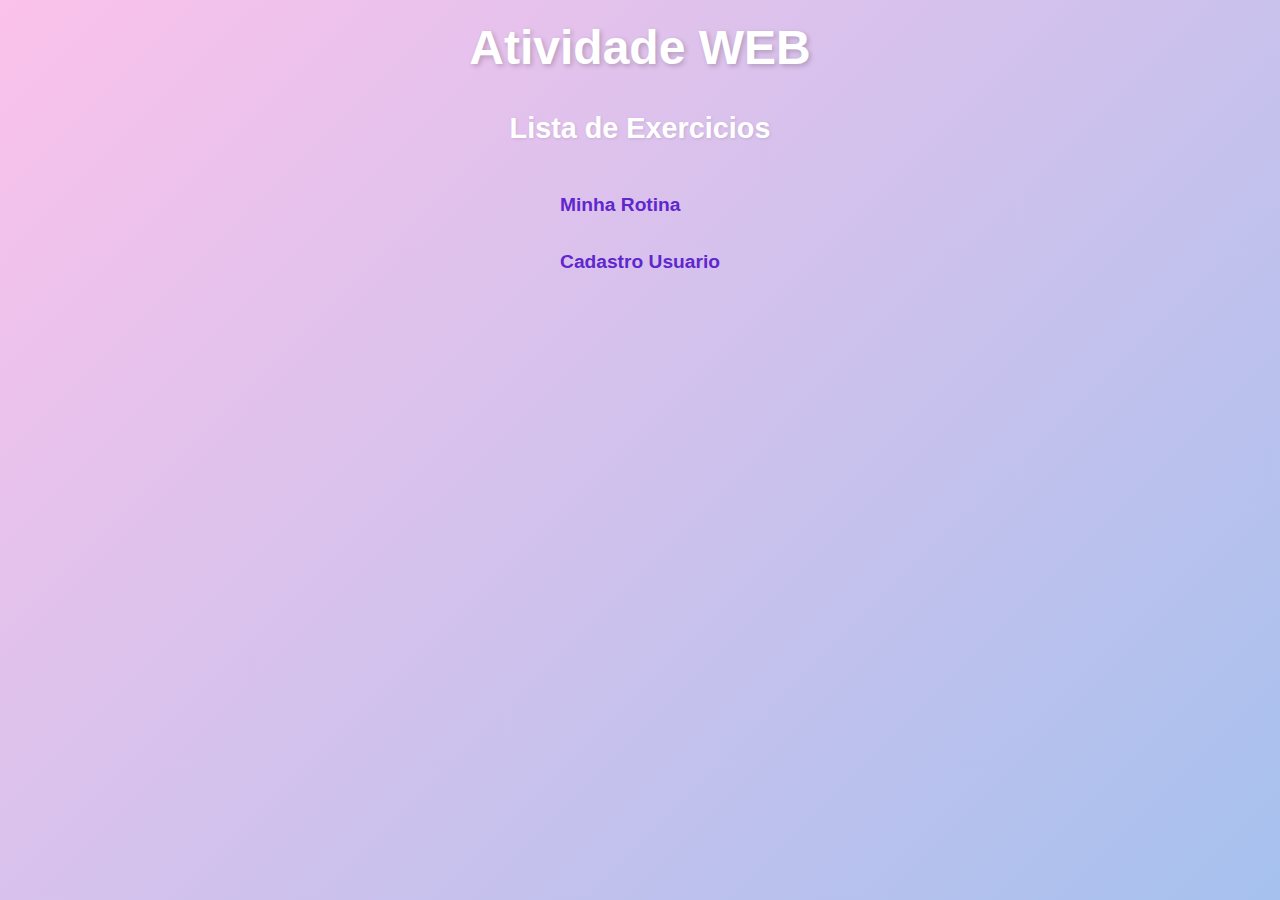
<file: index.html>
<!DOCTYPE html>
<html lang="en">
<head>
    <meta charset="UTF-8">
    <meta name="viewport" content="width=device-width, initial-scale=1.0">
    <title>Exercicios AH</title>
    <link rel="stylesheet" href="estiloIndex.css">
</head>
<body>
    <h1>Atividade WEB</h1>
    <h2>Lista de Exercicios</h2>
    <div class="Exercises">
        <ul>
            <li><a href="./Minha Rotina/minharotina.html">Minha Rotina</a></li>
            <li><a href="./Cadastro Usuario/cadastro.html">Cadastro Usuario</a></li>
        </ul>
    </div>
</body>
</html>
</file>
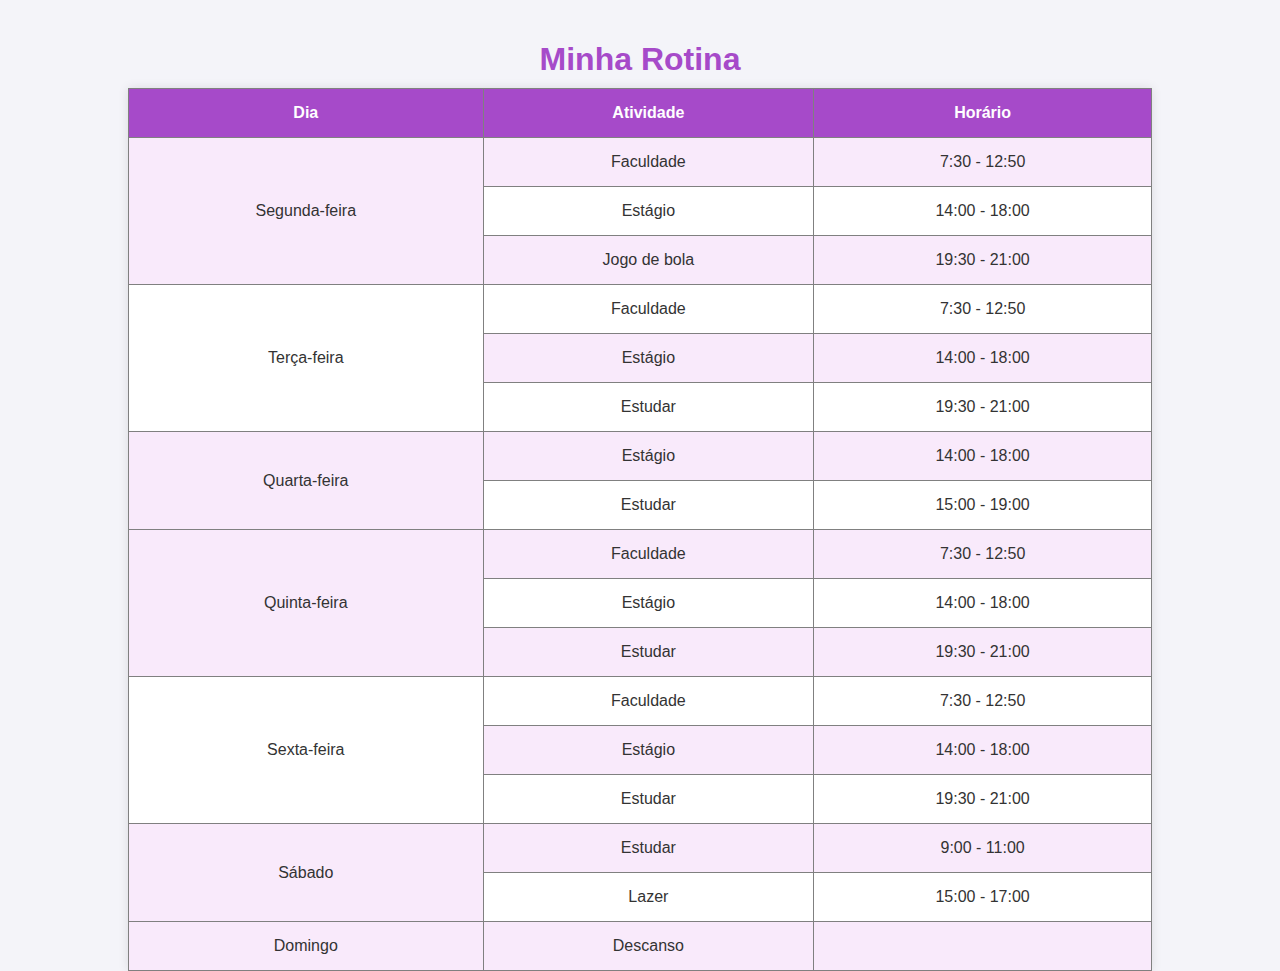
<file: minharotina.html>
<!DOCTYPE html>
<html lang="pt-BR">
<head>
    <meta charset="UTF-8">
    <meta name="viewport" content="width=device-width, initial-scale=1.0">
    <title>Minha Rotina</title>
    <link rel="stylesheet" href="estiloRT.css">
</head>
<body>

    <h1>Minha Rotina</h1>

    <table border="1" cellpadding="10">
        <tr>
            <th>Dia</th>
            <th>Atividade</th>
            <th>Horário</th>
        </tr>
        <tr>
            <td rowspan="3">Segunda-feira</td>
            <td>Faculdade</td>
            <td>7:30 - 12:50</td>
        </tr>
        <tr>
            <td>Estágio</td>
            <td>14:00 - 18:00</td>
        </tr>
        <tr>
            <td>Jogo de bola</td>
            <td>19:30 - 21:00</td>
        </tr>
        <tr>
            <td rowspan="3">Terça-feira</td>
            <td>Faculdade</td>
            <td>7:30 - 12:50</td>
        </tr>
        <tr>
            <td>Estágio</td>
            <td>14:00 - 18:00</td>
        </tr>
        <tr>
            <td>Estudar</td>
            <td>19:30 - 21:00</td>
        </tr>
        <tr>
            <td rowspan="2">Quarta-feira</td>
            <td>Estágio</td>
            <td>14:00 - 18:00</td>
        </tr>
        <tr>
            <td>Estudar</td>
            <td>15:00 - 19:00</td>
        </tr>
        <tr>
            <td rowspan="3">Quinta-feira</td>
            <td>Faculdade</td>
            <td>7:30 - 12:50</td>
        </tr>
        <tr>
            <td>Estágio</td>
            <td>14:00 - 18:00</td>
        </tr>
        <tr>
            <td>Estudar</td>
            <td>19:30 - 21:00</td>
        </tr>
        <tr>
            <td rowspan="3">Sexta-feira</td>
            <td>Faculdade</td>
            <td>7:30 - 12:50</td>
        </tr>
        <tr>
            <td>Estágio</td>
            <td>14:00 - 18:00</td>
        </tr>
        <tr>
            <td>Estudar</td>
            <td>19:30 - 21:00</td>
        </tr>
        <tr>
            <td rowspan="2">Sábado</td>
            <td>Estudar</td>
            <td>9:00 - 11:00</td>
        </tr>
        <tr>
            <td>Lazer</td>
            <td>15:00 - 17:00</td>
        </tr>
        <tr>
            <td>Domingo</td>
            <td>Descanso</td>
            <td></td>
        </tr>
    </table>

</body>
</html>
</file>
<file: estiloIndex.css>
/* Estilos Gerais */
body {
    font-family: Arial, sans-serif;
    background: linear-gradient(135deg, #fbc2eb 0%, #a6c1ee 100%);
    color: #333;
    margin: 0;
    padding: 0;
    display: flex;
    flex-direction: column;
    align-items: center;
    min-height: 100vh;
}

/* Estilo do Título Principal */
h1 {
    color: #ffffff;
    font-size: 3em;
    margin-top: 20px;
    text-shadow: 2px 2px 5px rgba(0, 0, 0, 0.2);
}

/* Estilo do Subtítulo */
h2 {
    color: #ffffff;
    font-size: 1.8em;
    margin-top: 5px;
    text-shadow: 1px 1px 3px rgba(0, 0, 0, 0.1);
}

/* Estilo da Div com Exercícios */
.exercises {
    background-color: #ffffff;
    padding: 20px;
    border-radius: 10px;
    box-shadow: 0 4px 8px rgba(0, 0, 0, 0.2);
    margin-top: 20px;
    width: 80%;
    max-width: 600px;
    text-align: center;
}

/* Estilo da Lista */
ul {
    list-style-type: none;
    padding: 0;
    margin: 0;
}

/* Estilo dos Itens da Lista */
li {
    margin: 15px 0;
}

/* Estilo dos Links */
a {
    text-decoration: none;
    color: #5f27cd;
    font-size: 1.2em;
    font-weight: bold;
    transition: color 0.3s, background-color 0.3s, box-shadow 0.3s;
    padding: 10px 20px;
    border-radius: 5px;
    display: inline-block;
}

/* Efeito de Hover nos Links */
a:hover {
    color: #ffffff;
    background-color: #5f27cd;
    box-shadow: 0px 4px 10px rgba(95, 39, 205, 0.3);
}

/* Responsividade */
@media (max-width: 600px) {
    h1 {
        font-size: 2em;
    }

    h2 {
        font-size: 1.5em;
    }

    a {
        font-size: 1em;
    }
}
</file>
<file: estiloRT.css>
/* Estilo geral do corpo */
body {
    font-family: Arial, sans-serif;
    background-color: #f4f4f9;
    color: #333;
    display: flex;
    flex-direction: column;
    align-items: center;
    min-height: 100vh;
    margin: 0;
    padding-top: 20px; /* Espaço para centralizar o título acima da tabela */
}

/* Estilo do título */
h1 {
    color: #A64AC9; /* Roxo */
    font-size: 2em;
    margin-bottom: 10px; /* Espaço entre o título e a tabela */
    text-align: center;
}

/* Estilo da tabela */
table {
    width: 80%;
    border-collapse: collapse;
    margin: 0 auto;
    box-shadow: 0 0 10px rgba(0, 0, 0, 0.1);
    background-color: #fff;
}

/* Estilo das células da tabela */
th, td {
    padding: 15px;
    text-align: center; /* Centraliza o texto nas células */
}

/* Estilo do cabeçalho */
th {
    background-color: #A64AC9; /* Roxo */
    color: #fff;
    font-weight: bold;
}

/* Estilo da segunda coluna com horários */
td:nth-child(2), td:nth-child(3) {
    text-align: center; /* Centraliza o texto nas colunas de atividades e horários */
}

/* Estilo das linhas alternadas */
tr:nth-child(even) {
    background-color: #F9EAFB; /* Rosa claro */
}
</file>
